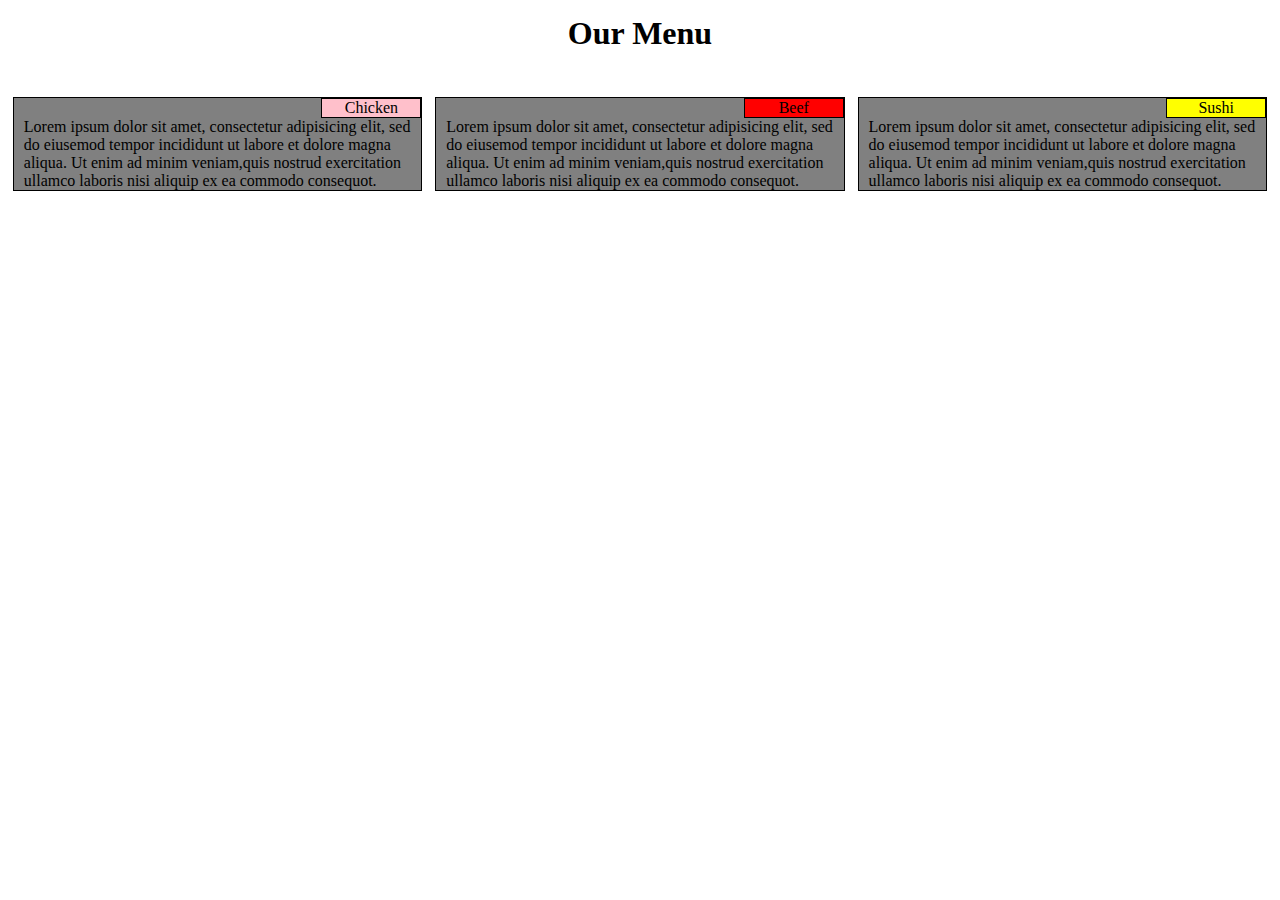
<file: module2_solution/index.html>
<!DOCTYPE html>
<html>
<head>
	<meta charset="utf-8">
	<title>moduel2 project</title>
	<link rel="stylesheet" href="./css/style.css">
</head>

<body>
<h1>Our Menu</h1>
 <div id="id1">
 	<p class= "color_pink"> Chicken </p>
  	<p>
  		Lorem ipsum dolor sit amet, consectetur adipisicing elit, sed do eiusemod tempor incididunt ut labore et dolore magna aliqua. Ut enim ad minim veniam,quis nostrud exercitation ullamco laboris nisi aliquip ex ea commodo consequot.
  	</p>
 </div >
 <div id = "id1">
 	<p class="color_red"> Beef </p>
  	<p >
  		Lorem ipsum dolor sit amet, consectetur adipisicing elit, sed do eiusemod tempor incididunt ut labore et dolore magna aliqua. Ut enim ad minim veniam,quis nostrud exercitation ullamco laboris nisi aliquip ex ea commodo consequot.
  	</p>
 </div>

  <div id="id2">
 	<p class="color_yellow"> Sushi </p>
  	<p >
  		Lorem ipsum dolor sit amet, consectetur adipisicing elit, sed do eiusemod tempor incididunt ut labore et dolore magna aliqua. Ut enim ad minim veniam,quis nostrud exercitation ullamco laboris nisi aliquip ex ea commodo consequot.
  	</p>
 </div>


</body>
</html>
</file>
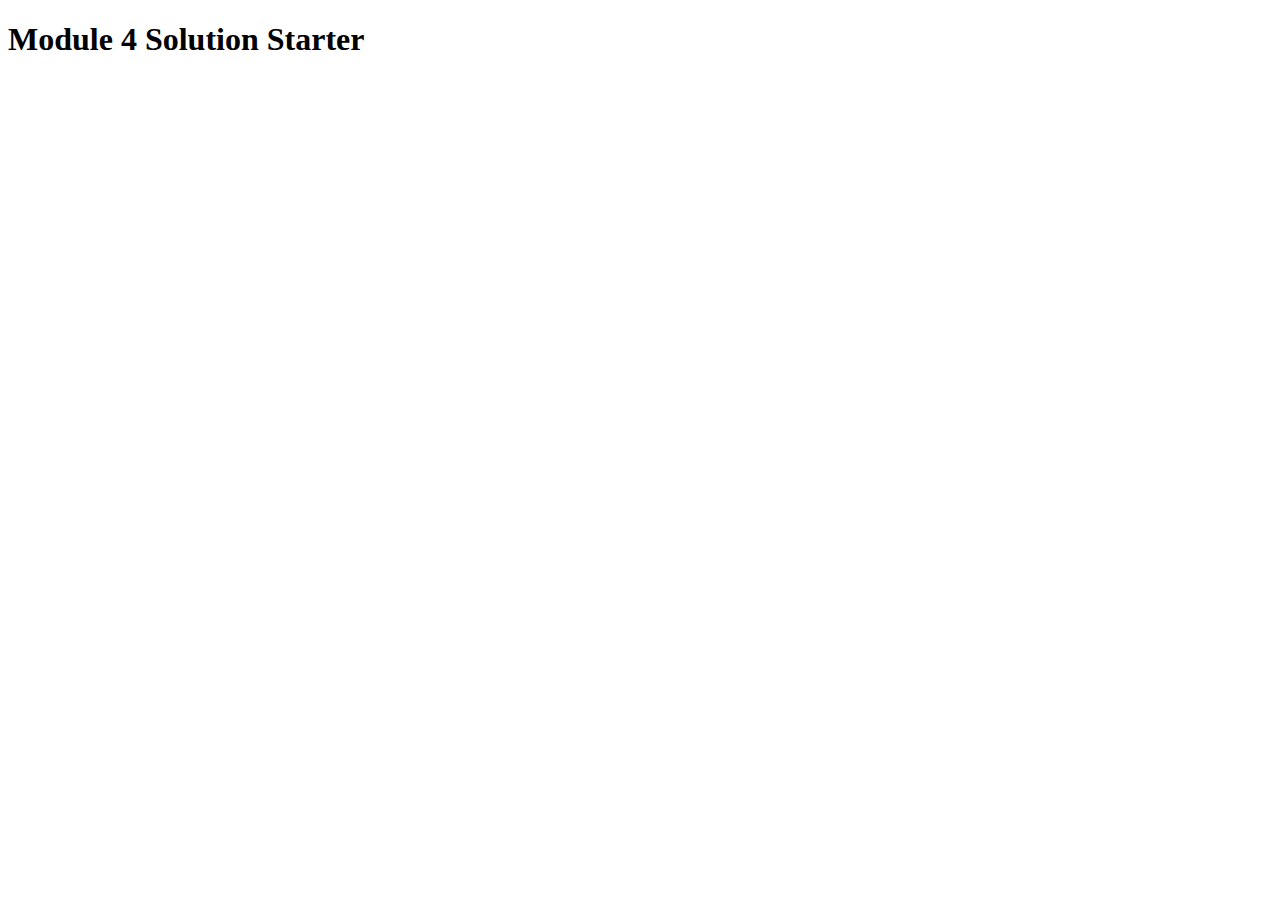
<file: module4_soluton/index.html>
<!DOCTYPE html>
<html>
<head>
  <meta charset="utf-8">
  <title>Module 4 Solution Starter</title>
  <script>
    var names = []; // DO NOT REMOVE
  </script>
  <script src="SpeakHello.js"></script>
  <script src="SpeakGoodBye.js"></script>
  <script src="script.js"></script>
</head>
<body>
  <h1>Module 4 Solution Starter</h1>
</body>
</html>
</file>
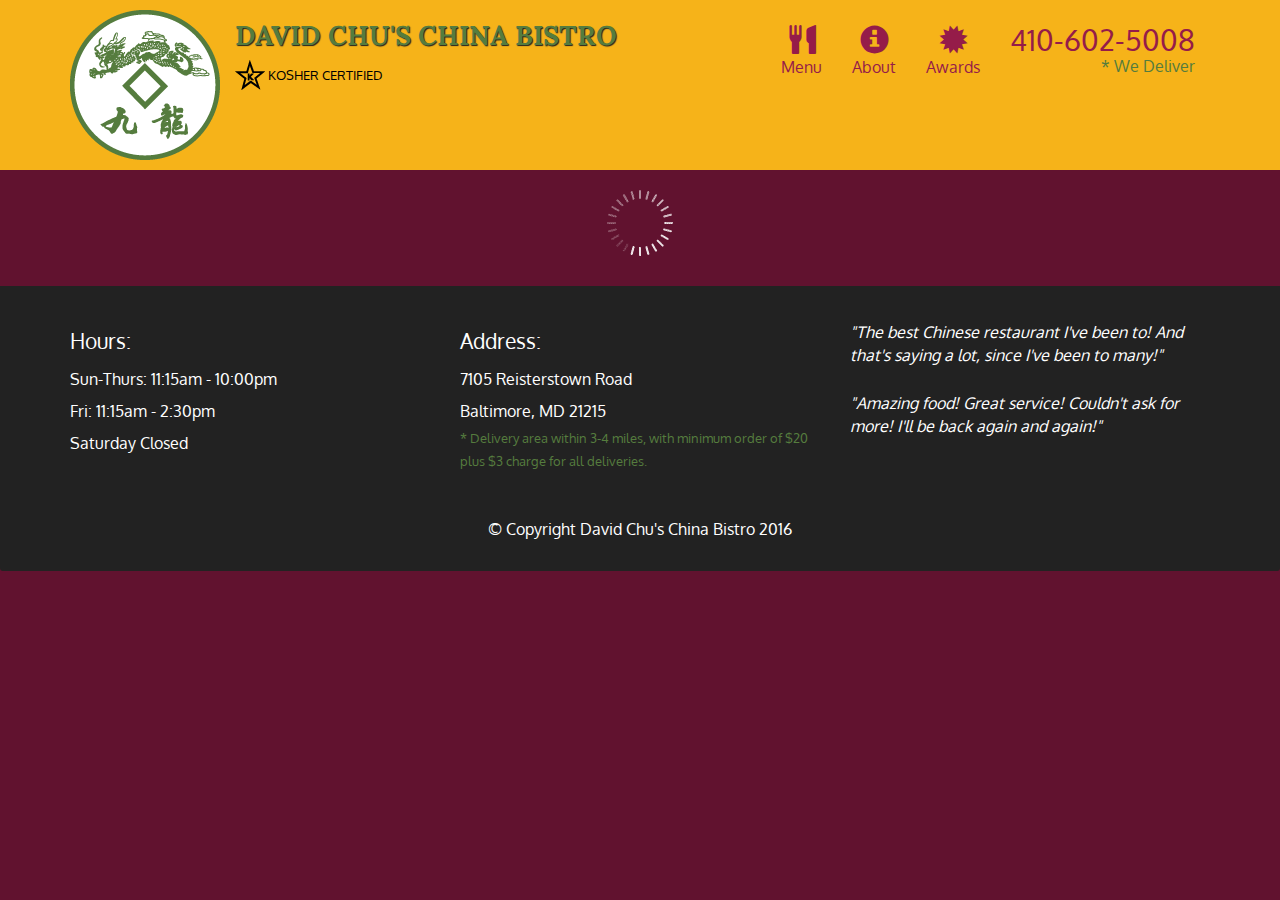
<file: module5_solution/index.html>
<!doctype html>
<html lang="en">
  <head>
    <meta charset="utf-8">
    <meta http-equiv="X-UA-Compatible" content="IE=edge">
    <meta name="viewport" content="width=device-width, initial-scale=1">
    <title>David Chu's China Bistro</title>
    <link rel="stylesheet" href="css/bootstrap.min.css">
    <link rel="stylesheet" href="css/styles.css">
    <link href='https://fonts.googleapis.com/css?family=Oxygen:400,300,700' rel='stylesheet' type='text/css'>
    <link href='https://fonts.googleapis.com/css?family=Lora' rel='stylesheet' type='text/css'>
  </head>
<body>
  <header>
    <nav id="header-nav" class="navbar navbar-default">
      <div class="container">
        <div class="navbar-header">
          <a href="index.html" class="pull-left visible-md visible-lg">
            <div id="logo-img" alt="Logo image"></div>
          </a>

          <div class="navbar-brand">
            <a href="index.html"><h1>David Chu's China Bistro</h1></a>
            <p>
              <img src="images/star-k-logo.png" alt="Kosher certification">
              <span>Kosher Certified</span>
            </p>
          </div>

          <button id="navbarToggle" type="button" class="navbar-toggle collapsed" data-toggle="collapse" data-target="#collapsable-nav" aria-expanded="false">
            <span class="sr-only">Toggle navigation</span>
            <span class="icon-bar"></span>
            <span class="icon-bar"></span>
            <span class="icon-bar"></span>
          </button>
        </div>
        
        <div id="collapsable-nav" class="collapse navbar-collapse">
           <ul id="nav-list" class="nav navbar-nav navbar-right">
            <li id="navHomeButton" class="visible-xs active">
              <a href="index.html">
                <span class="glyphicon glyphicon-home"></span> Home</a>
            </li>
            <li id="navMenuButton">
              <a href="#" onclick="$dc.loadMenuCategories();">
                <span class="glyphicon glyphicon-cutlery"></span><br class="hidden-xs"> Menu</a>
            </li>
            <li>
              <a href="#">
                <span class="glyphicon glyphicon-info-sign"></span><br class="hidden-xs"> About</a>
            </li>
            <li>
              <a href="#">
                <span class="glyphicon glyphicon-certificate"></span><br class="hidden-xs"> Awards</a>
            </li>
            <li id="phone" class="hidden-xs">
              <a href="tel:410-602-5008">
                <span>410-602-5008</span></a><div>* We Deliver</div>
            </li>
          </ul><!-- #nav-list -->
        </div><!-- .collapse .navbar-collapse -->
      </div><!-- .container -->
    </nav><!-- #header-nav -->
  </header>

  <div id="call-btn" class="visible-xs">
    <a class="btn" href="tel:410-602-5008">
    <span class="glyphicon glyphicon-earphone"></span>
    410-602-5008
    </a>
  </div>
  <div id="xs-deliver" class="text-center visible-xs">* We Deliver</div>

  <div id="main-content" class="container"></div>

  <footer class="panel-footer">
    <div class="container">
      <div class="row">
        <section id="hours" class="col-sm-4">
          <span>Hours:</span><br>
          Sun-Thurs: 11:15am - 10:00pm<br>
          Fri: 11:15am - 2:30pm<br>
          Saturday Closed
          <hr class="visible-xs">
        </section>
        <section id="address" class="col-sm-4">
          <span>Address:</span><br>
          7105 Reisterstown Road<br>
          Baltimore, MD 21215
          <p>* Delivery area within 3-4 miles, with minimum order of $20 plus $3 charge for all deliveries.</p>
          <hr class="visible-xs">
        </section>
        <section id="testimonials" class="col-sm-4">
          <p>"The best Chinese restaurant I've been to! And that's saying a lot, since I've been to many!"</p>
          <p>"Amazing food! Great service! Couldn't ask for more! I'll be back again and again!"</p>
        </section>
      </div>
      <div class="text-center">&copy; Copyright David Chu's China Bistro 2016</div>
    </div>
  </footer>

  <!-- jQuery (Bootstrap JS plugins depend on it) -->
  <script src="js/jquery-2.1.4.min.js"></script>
  <script src="js/bootstrap.min.js"></script>
  <script src="js/ajax-utils.js"></script>
  <script src="js/script.js"></script>
</body>
</html>
</file>
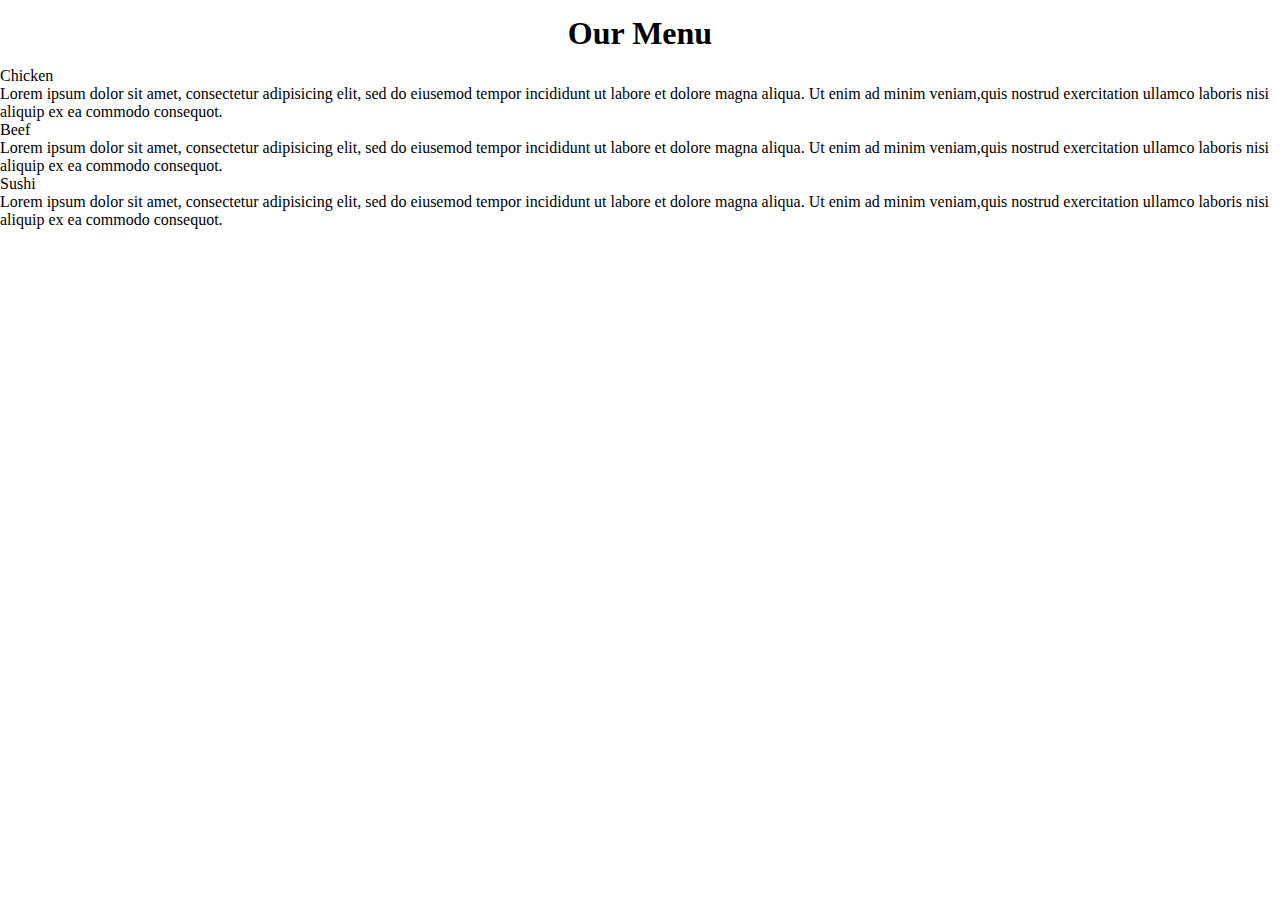
<file: module3_solution/menu.html>
<!DOCTYPE html>
<html>
<head>
	<meta charset="utf-8">
	<title>moduel2 project</title>
	<link rel="stylesheet" href="./css/style.css">
</head>

<body>
<h1 class="menu_top">Our Menu</h1>
 <div id="id1">
 	<p class= "color_pink"> Chicken </p>
  	<p>
  		Lorem ipsum dolor sit amet, consectetur adipisicing elit, sed do eiusemod tempor incididunt ut labore et dolore magna aliqua. Ut enim ad minim veniam,quis nostrud exercitation ullamco laboris nisi aliquip ex ea commodo consequot.
  	</p>
 </div >
 <div id = "id1">
 	<p class="color_red"> Beef </p>
  	<p >
  		Lorem ipsum dolor sit amet, consectetur adipisicing elit, sed do eiusemod tempor incididunt ut labore et dolore magna aliqua. Ut enim ad minim veniam,quis nostrud exercitation ullamco laboris nisi aliquip ex ea commodo consequot.
  	</p>
 </div>

  <div id="id2">
 	<p class="color_yellow"> Sushi </p>
  	<p >
  		Lorem ipsum dolor sit amet, consectetur adipisicing elit, sed do eiusemod tempor incididunt ut labore et dolore magna aliqua. Ut enim ad minim veniam,quis nostrud exercitation ullamco laboris nisi aliquip ex ea commodo consequot.
  	</p>
 </div>


</body>
</html>
</file>
<file: module2_solution/css/style.css>
* { box-sizing: border-box; 
	    margin: 0;
	    padding: 0}
	h1 {
		text-align: center;
		margin-top: 15px;
		margin-bottom: 15px;

	    }
	#id1 { background-color: gray; 
	      border: 1px solid black;
	      position: relative;
	      float: left;
	      padding-top:20px;
	      padding-left:10px;
	      margin-top:30px;
	      margin-left: 1%;
	      }

	#id2{ background-color: gray; 
	      border: 1px solid black;
	      position: relative;
	      float: left;
	      padding-top:20px;
	      padding-left:10px;
	      margin-top:30px;
	      margin-left: 1%;
	      }

	@media (min-width:992px) {
		 #id1 {width: 32%;
		 	float:left;
		 }
		 #id2 {width: 32%;
		 	float:left;
		 }
	}

	@media (min-width:768px) and (max-width: 991px) {
		 #id1{ width: 49%;
		  	 float: left;
		  	}
		 #id2{ width : 99%;
		    } 
		 } 	

    @media (max-width: 767px) {
    	 #id1{ width: 99%; 
    	 }
    	 #id2{ width: 99%; 
    	 }
    }




	.color_pink{background-color: pink;
		    width: 100px;
	        text-align: center;
            border: 1px solid black;
	        position: absolute;
	        top: 0;
	        right: 0;}

	.color_red {background-color : red;
		    width: 100px;
	        text-align: center;
            border: 1px solid black;
	        position: absolute;
	        top: 0;
	        right: 0;
	       }

	.color_yellow {background-color: yellow;
	        width: 100px;
	        text-align: center;
            border: 1px solid black;
	        position: absolute;
	        top: 0;
	        right: 0;}
</file>
<file: module5_solution/css/styles.css>
body {
  font-size: 16px;
  color: #fff;
  background-color: #61122f;
  font-family: 'Oxygen', sans-serif;
}

/** HEADER **/
#header-nav {
  background-color: #f6b319;
  border-radius: 0;
  border: 0;
}

#logo-img {
  background: url('../images/restaurant-logo_large.png') no-repeat;
  width: 150px;
  height: 150px;
  margin: 10px 15px 10px 0;
}

.navbar-brand {
  padding-top: 25px;
}
.navbar-brand h1 { /* Restaurant name */
  font-family: 'Lora', serif;
  color: #557c3e;
  font-size: 1.5em;
  text-transform: uppercase;
  font-weight: bold;
  text-shadow: 1px 1px 1px #222;
  margin-top: 0;
  margin-bottom: 0;
  line-height: .75;
}
.navbar-brand a:hover, .navbar-brand a:focus {
  text-decoration: none;
}
.navbar-brand p { /* Kosher cert */
  color: #000;
  text-transform: uppercase;
  font-size: .7em;
  margin-top: 15px;
}
.navbar-brand p span { /* Star-K */
  vertical-align: middle;
}

#nav-list {
  margin-top: 10px;
}
#nav-list a {
  color: #951C49;
  text-align: center;
}
#nav-list a:hover {
  background: #E7E7E7;
}
#nav-list a span {
  font-size: 1.8em;
}

#phone {
  margin-top: 5px;
}
#phone a { /* Phone number */
  text-align: right;
  padding-bottom: 0;
}
#phone div { /* We Deliver */
  color: #557c3e;
  text-align: right;
  padding-right: 15px;
}

.navbar-header button.navbar-toggle, .navbar-header .icon-bar {
  border: 1px solid #61122f;
}
.navbar-header button.navbar-toggle {
  clear: both;
  margin-top: -30px;
}
/* END HEADER */

/* FOOTER */
.panel-footer {
  margin-top: 30px;
  padding-top: 35px;
  padding-bottom: 30px;
  background-color: #222;
  border-top: 0;
}
.panel-footer div.row {
  margin-bottom: 35px;
}
#hours, #address {
  line-height: 2;
}
#hours > span, #address > span {
  font-size: 1.3em;
}
#address p {
  color: #557c3e;
  font-size: .8em;
  line-height: 1.8;
}
#testimonials {
  font-style: italic;
}
#testimonials p:nth-child(2) {
  margin-top: 25px;
}
/* END FOOTER */



/* HOME PAGE */
.container .jumbotron {
  box-shadow: 0 0 50px #3F0C1F;
  border: 2px solid #3F0C1F;
}

#menu-tile, #specials-tile, #map-tile {
  height: 250px;
  width: 100%;
  margin-bottom: 15px;
  position: relative;
  border: 2px solid #3F0C1F;
  overflow: hidden;
}
#menu-tile:hover, #specials-tile:hover, #map-tile:hover {
  box-shadow: 0 1px 5px 1px #cccccc;
}
#menu-tile {
  background: url('../images/menu-tile.jpg') no-repeat;
  background-position: center;
}
#specials-tile {
  background: url('../images/specials-tile.jpg') no-repeat;
  background-position: center;
}
#menu-tile span, #specials-tile span, #map-tile span {
  position: absolute;
  bottom: 0;
  right: 0;
  width: 100%;
  text-align: center;
  font-size: 1.6em;
  text-transform: uppercase;
  background-color: #000;
  color: #fff;
  opacity: .8;
}
/* END HOME PAGE */

/* MENU CATEGORIES PAGE */
.category-tile { 
  position: relative;
  border: 2px solid #3F0C1F;
  overflow: hidden;
  width: 200px;
  height: 200px;
  margin: 0 auto 15px;
}
.category-tile span {
  position: absolute;
  bottom: 0;
  right: 0;
  width: 100%;
  text-align: center;
  font-size: 1.2em;
  text-transform: uppercase;
  background-color: #000;
  color: #fff;
  opacity: .8;
}
.category-tile:hover {
  box-shadow: 0 1px 5px 1px #cccccc;
}

#menu-categories-title + div {
  margin-bottom: 50px;
}
/* END MENU CATEGORIES PAGE */

/* SINGLE CATEGORY PAGE */
.menu-item-tile {
  margin-bottom: 25px;
}
.menu-item-tile hr {
  width: 80%;
}
.menu-item-tile .menu-item-price {
  font-size: 1.1em;
  text-align: right;
  margin-top: -15px;
  margin-right: -15px;
}
.menu-item-tile .menu-item-price span {
  font-size: .6em;
}
.menu-item-photo {
  position: relative;
  border: 2px solid #3F0C1F; 
  overflow: hidden;
  padding: 0;
  margin-right: -15px;
  margin-left: auto;
  margin-bottom: 20px;
  max-width: 250px;
}
.menu-item-photo div {
  position: absolute;
  bottom: 0;
  right: 0;
  width: 80px;
  background-color: #557c3e;
  text-align: center;
}
.menu-item-description {
  padding-right: 30px;
}
h3.menu-item-title {
  margin: 0 0 10px;
}
.menu-item-details {
  font-size: .9em;
  font-style: italic;
}
/* END SINGLE CATEGORY PAGE */


/********** Large devices only **********/
@media (min-width: 1200px) {
  .container .jumbotron {
    background: url('../images/jumbotron_1200.jpg') no-repeat;
    height: 675px;
  }
}

/********** Medium devices only **********/
@media (min-width: 992px) and (max-width: 1199px) {
  /* Header */
  #logo-img {
    background: url('../images/restaurant-logo_medium.png') no-repeat;
    width: 100px;
    height: 100px;
    margin: 5px 5px 5px 0;
  }
  /* End Header */

  /* Home Page */
  .container .jumbotron {
    background: url('../images/jumbotron_992.jpg') no-repeat;
    height: 558px;
  }
  /* End Home Page */
}

/********** Small devices only **********/
@media (min-width: 768px) and (max-width: 991px) {
  /* Home Page */
  .container .jumbotron {
    background: url('../images/jumbotron_768.jpg') no-repeat;
    height: 432px;
  }
  /* End Home Page */
}

/********** Extra small devices only **********/
@media (max-width: 767px) {
  /* Header */
  .navbar-brand {
    padding-top: 10px;
    height: 80px;
  }
  .navbar-brand h1 { /* Restaurant name */
    padding-top: 10px;
    font-size: 5vw; /* 1vw = 1% of viewport width */
  }
  .navbar-brand p { /* Kosher cert */
    font-size: .6em;
    margin-top: 12px;
  }
  .navbar-brand p img { /* Star-K */
    height: 20px;
  }

  #collapsable-nav a { /* Collapsed nav menu text */
    font-size: 1.2em;
  }
  #collapsable-nav a span { /* Collapsed nav menu glyph */
    font-size: 1em;
    margin-right: 5px;
  }

  #call-btn > a {
    font-size: 1.5em;
    display: block;
    margin: 0 20px;
    padding: 10px;
    border: 2px solid #fff;
    background-color: #f6b319;
    color: #951c49;
  }
  #xs-deliver {
    margin-top: 5px;
    font-size: .7em;
    letter-spacing: .1em;
    text-transform: uppercase;
  }
  /* End Header */

  /* Footer */
  .panel-footer section {
    margin-bottom: 30px;
    text-align: center;
  }
  .panel-footer section:nth-child(3) {
    margin-bottom: 0; /* margin already exists on the whole row */
  }
  .panel-footer section hr {
    width: 50%;
  }
  /* End Footer */

  /* Home Page */
  .container .jumbotron {
    margin-top: 30px;
    padding: 0;
  }
  #menu-tile, #specials-tile {
    width: 360px;
    margin: 0 auto 15px;
  }

  .menu-item-photo {
    margin-right: auto;
  }
  .menu-item-tile .menu-item-price {
    text-align: center;
  }
  .menu-item-description {
    text-align: center;;
  }
}


/********** Super extra small devices Only :-) (e.g., iPhone 4) **********/
@media (max-width: 479px) {
  /* Header */
  .navbar-brand h1 { /* Restaurant name */
    padding-top: 5px;
    font-size: 6vw;
  }
  /* End Header */
  
  /* Home page */
  #menu-tile, #specials-tile {
    width: 280px;
    margin: 0 auto 15px;
  }

  .col-xxs-12 {
    position: relative;
    min-height: 1px;
    padding-right: 15px;
    padding-left: 15px;
    float: left;
    width: 100%;
  }
}
</file>
<file: module3_solution/css/style.css>
* { box-sizing: border-box; 
	    margin: 0;
	    padding: 0}


body {
	font-size: 16px;
	font_family: 'Oxygen', sans-serif;
}



.nav-link{
	text-align: center
}

.navbar-brand {
	color: blue;
}

/*h2{
	text-align: center;
}	*/


#menu_title {
      margin-top: 1.5rem;
      margin-bottom: 1.5rem; 

  }
.menu_top {
		text-align: center;
		margin-top: 15px;
		margin-bottom: 15px;

	    }

#menu_text{
	background-color: gray;
	/*margin-left:5px;
	margin-right:5px;*/
	padding-left:10px;
	padding-right:5px;

}
</file>
